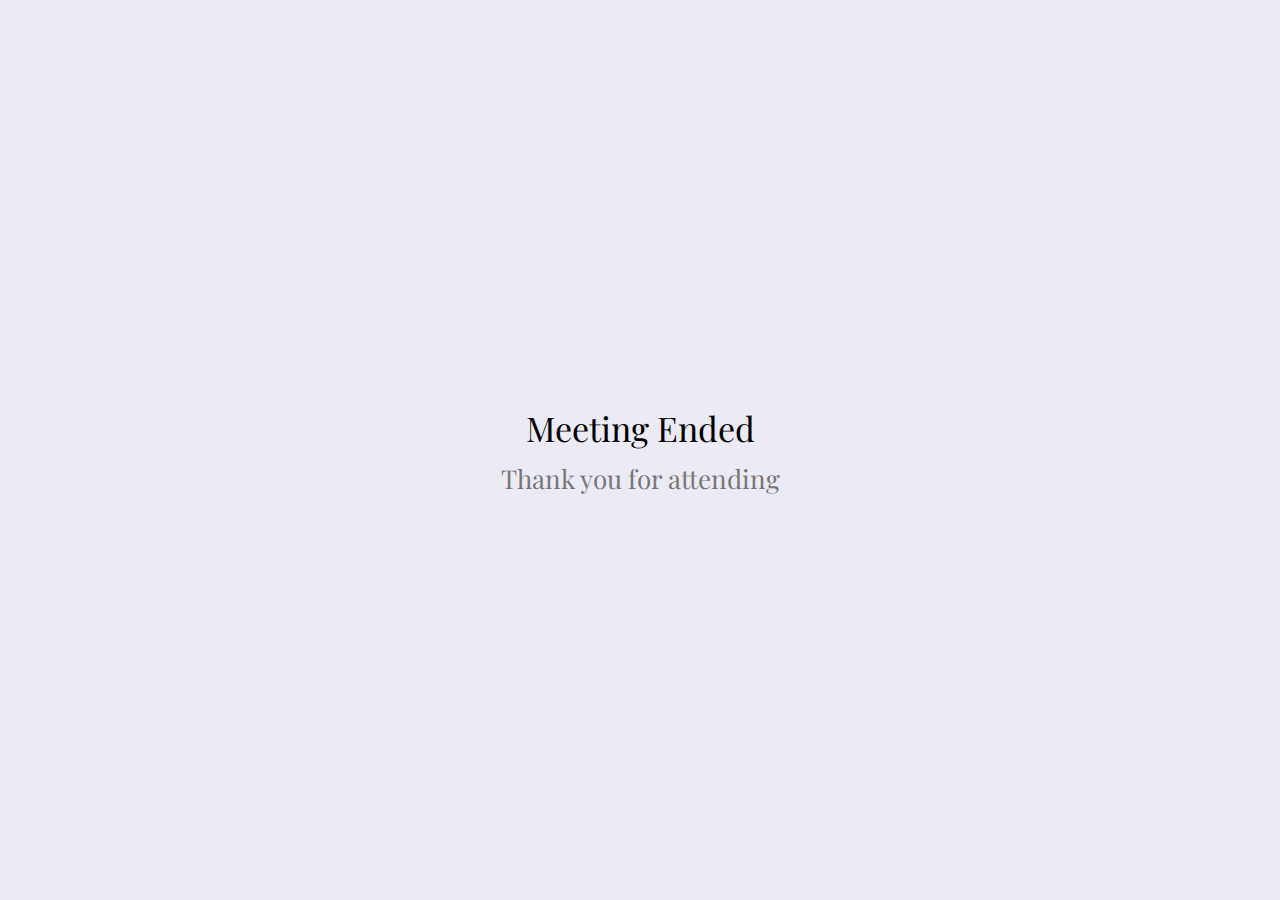
<file: icons/End.html>
<!DOCTYPE html>
<html lang="en">
  <head>
    <meta charset="UTF-8" />
    <meta http-equiv="X-UA-Compatible" content="IE=edge" />
    <meta name="viewport" content="width=device-width, initial-scale=1.0" />
    <title>SBI Connect | SBI </title>
    <link rel="icon" type="image/x-icon" href="https://upload.wikimedia.org/wikipedia/commons/thumb/c/cc/SBI-logo.svg/2048px-SBI-logo.svg.png">
    <!-- Add Google Font -->
    <link
      href="https://fonts.googleapis.com/css?family=DM+Sans:400,500,700&display=swap"
      rel="stylesheet"
    />
    <link href='https://unpkg.com/boxicons@2.1.4/css/boxicons.min.css' rel='stylesheet'>
    <link rel="preconnect" href="https://fonts.googleapis.com">
    <link rel="preconnect" href="https://fonts.gstatic.com" crossorigin>
    <link href="https://fonts.googleapis.com/css2?family=Playfair+Display:ital,wght@0,400..900;1,400..900&display=swap" rel="stylesheet">
    </head>
    <style>
        body {
            display: flex;
            justify-content: center;
            align-items: center;
            height: 100vh;
            margin: 0;
            font-family: Arial, sans-serif;
            background-color: #eaebf5;
        }
        .message-container {
            text-align: center;
            background-color: transparent;
            padding: 25px;
        }
        .message {
            font-size: 34px;
            color: #000000;
            font-family: "Playfair Display", serif;
            font-optical-sizing: auto;
            font-weight: <weight>;
            font-style: normal;
        }
        .sub-message {
            font-size: 26px;
            color: #777;
            margin-top: 10px;
            font-family: "Playfair Display", serif;
            font-optical-sizing: auto;
            font-style: normal;
        }
    </style>
</head>
<body>
    <div class="message-container">
        <div class="message">Meeting Ended</div>
        <div class="sub-message">Thank you for attending</div>
    </div>
</body>
</html>
</file>
